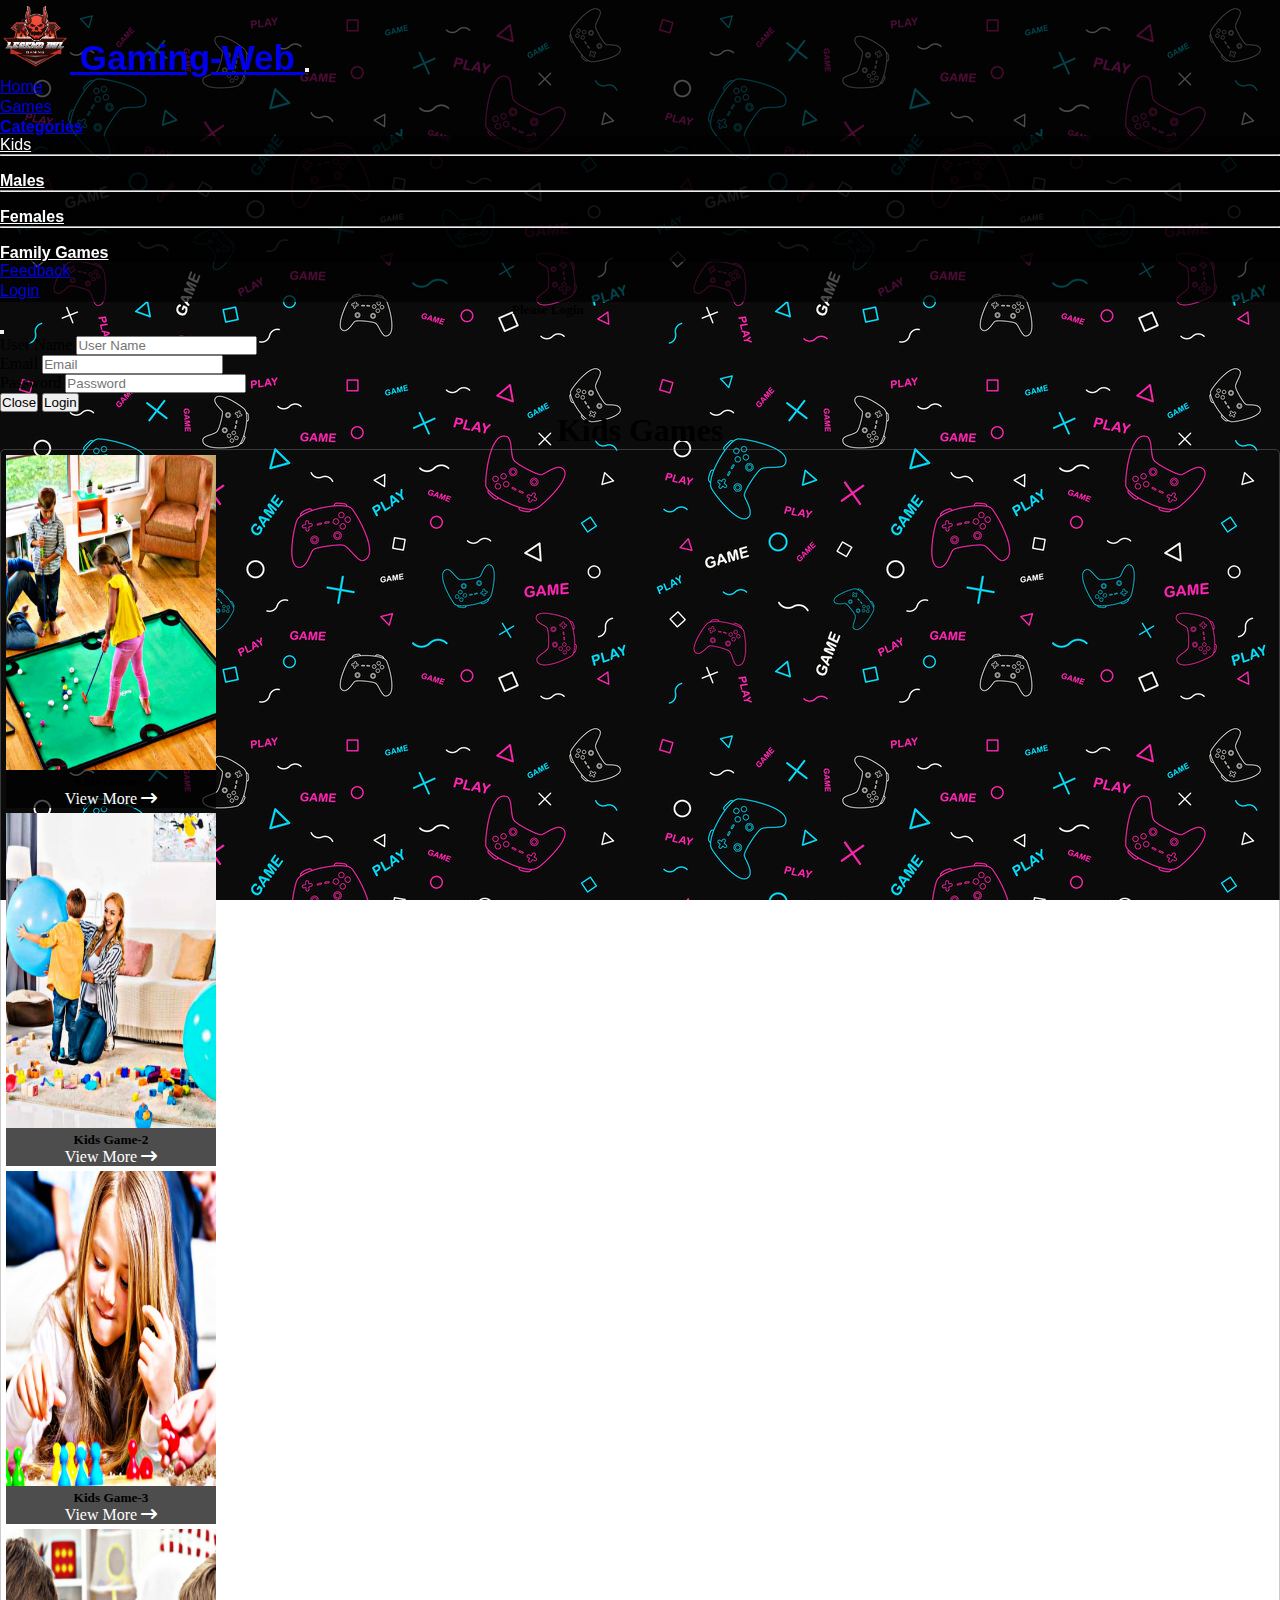
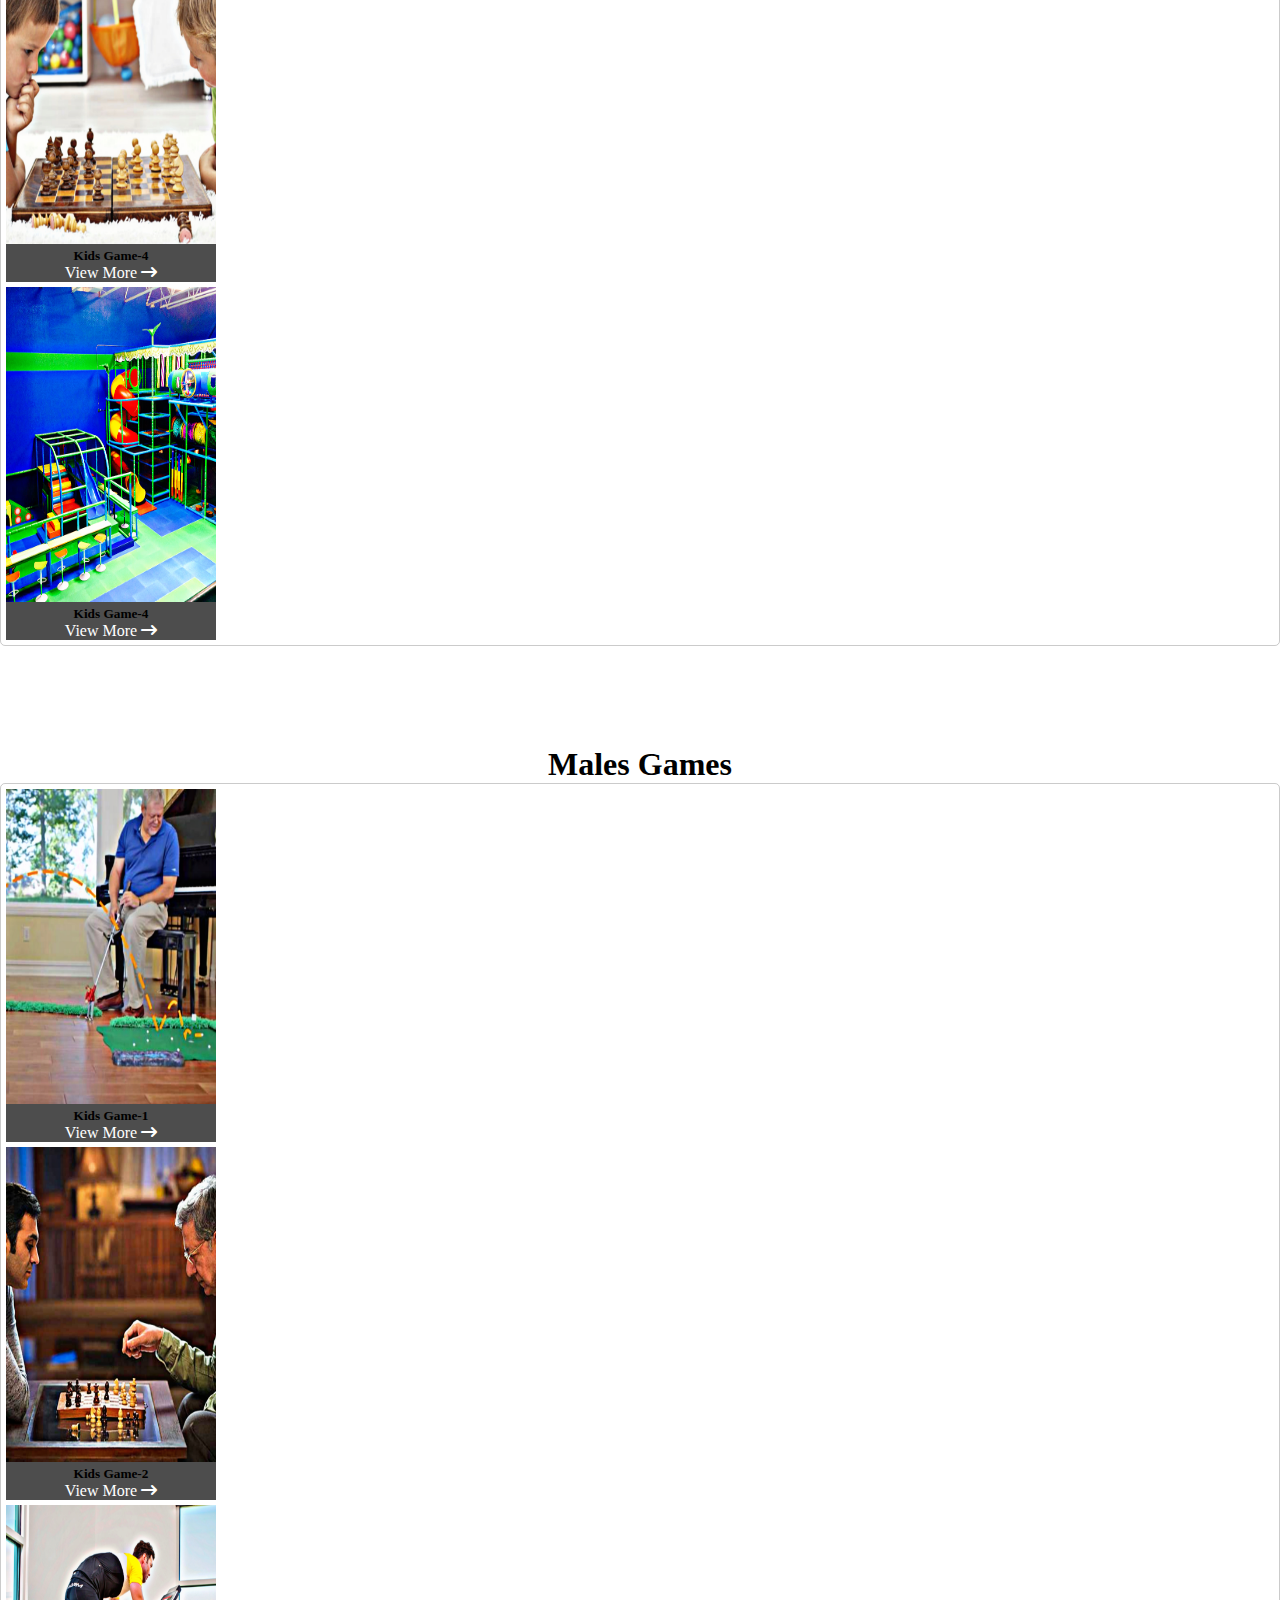
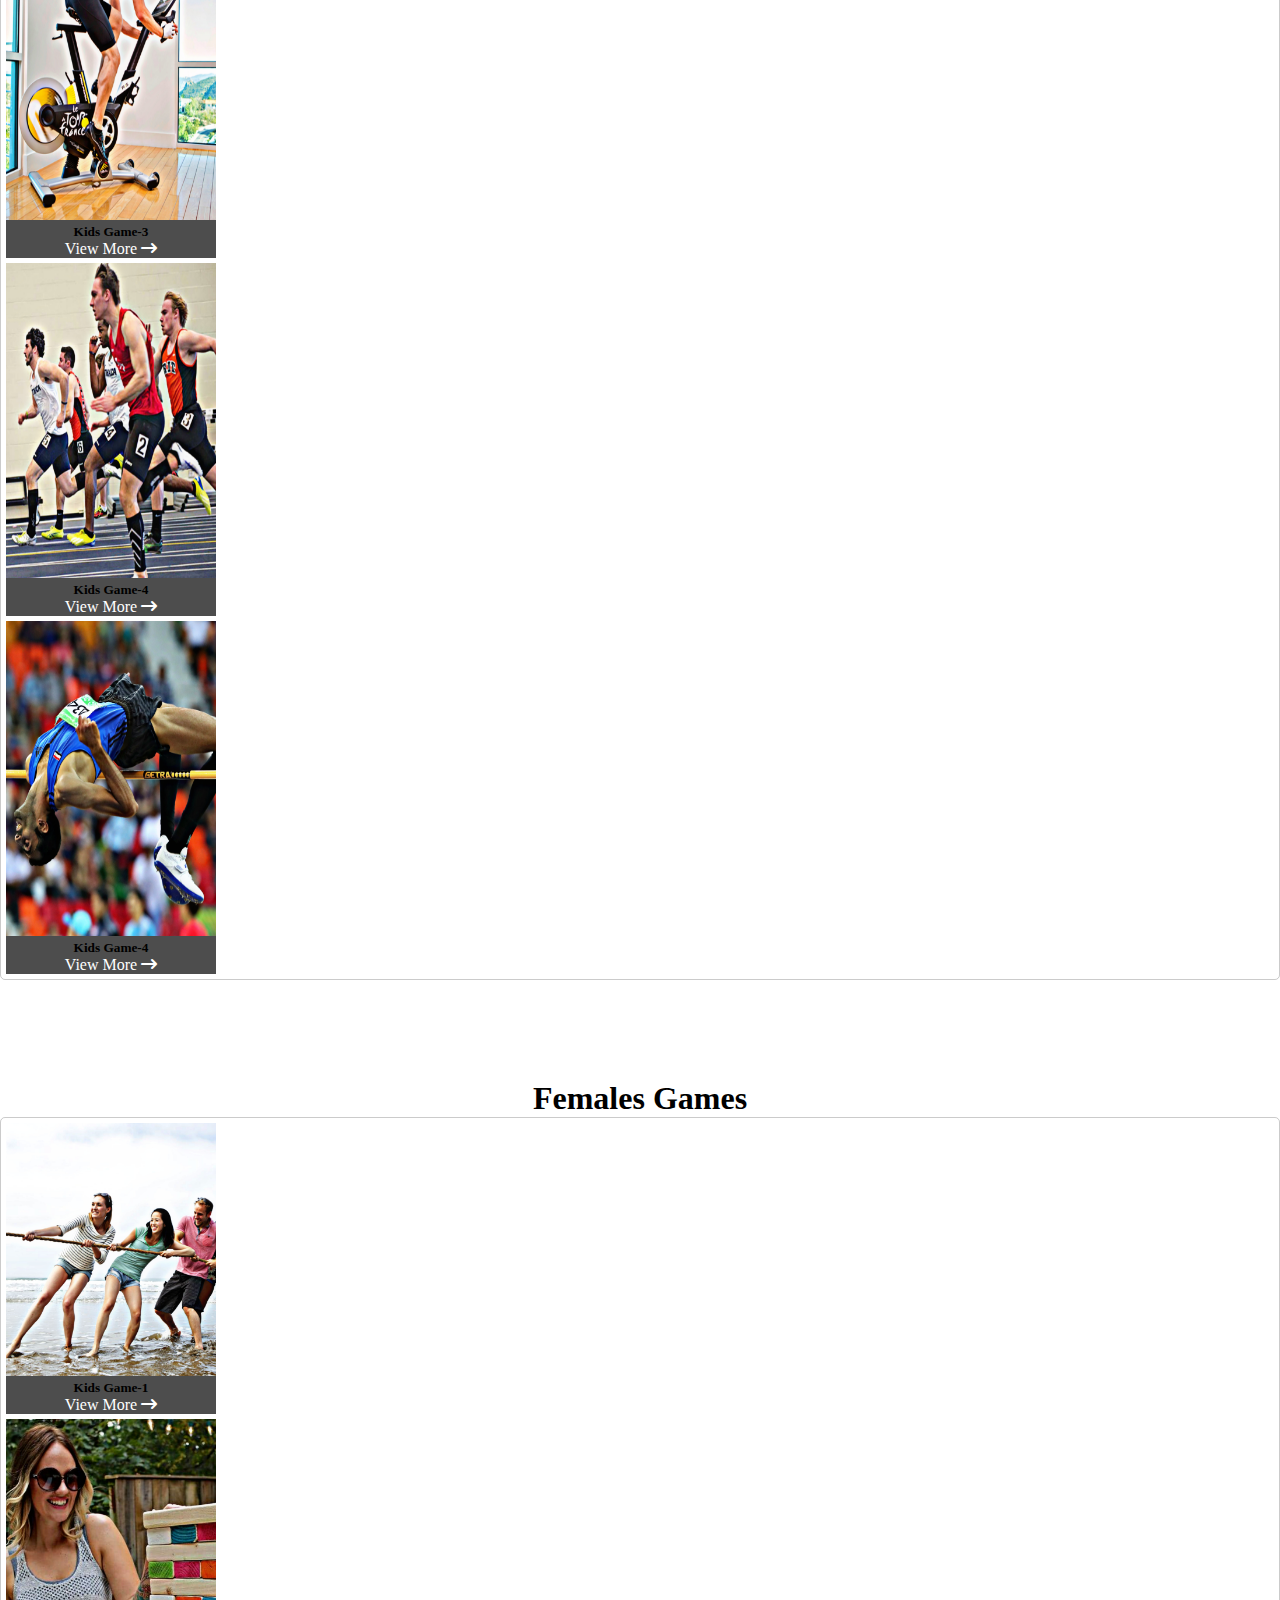
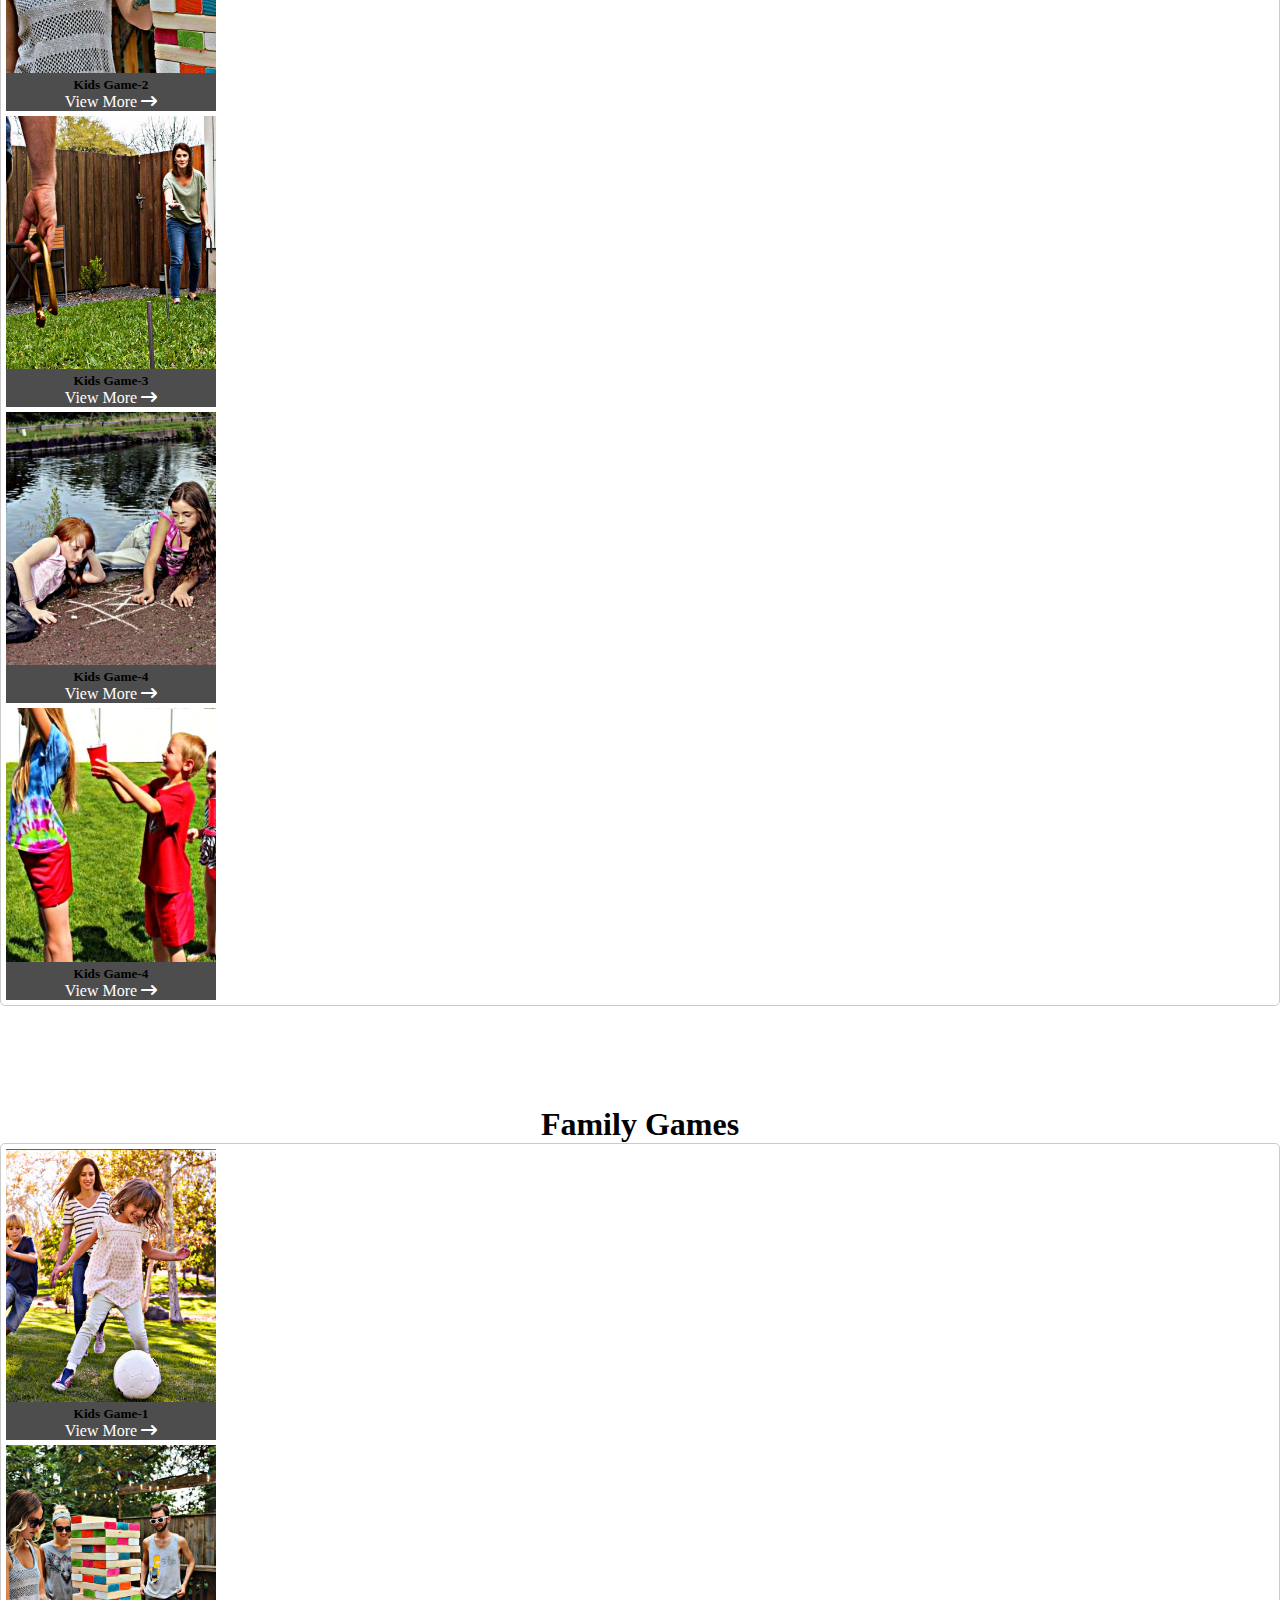
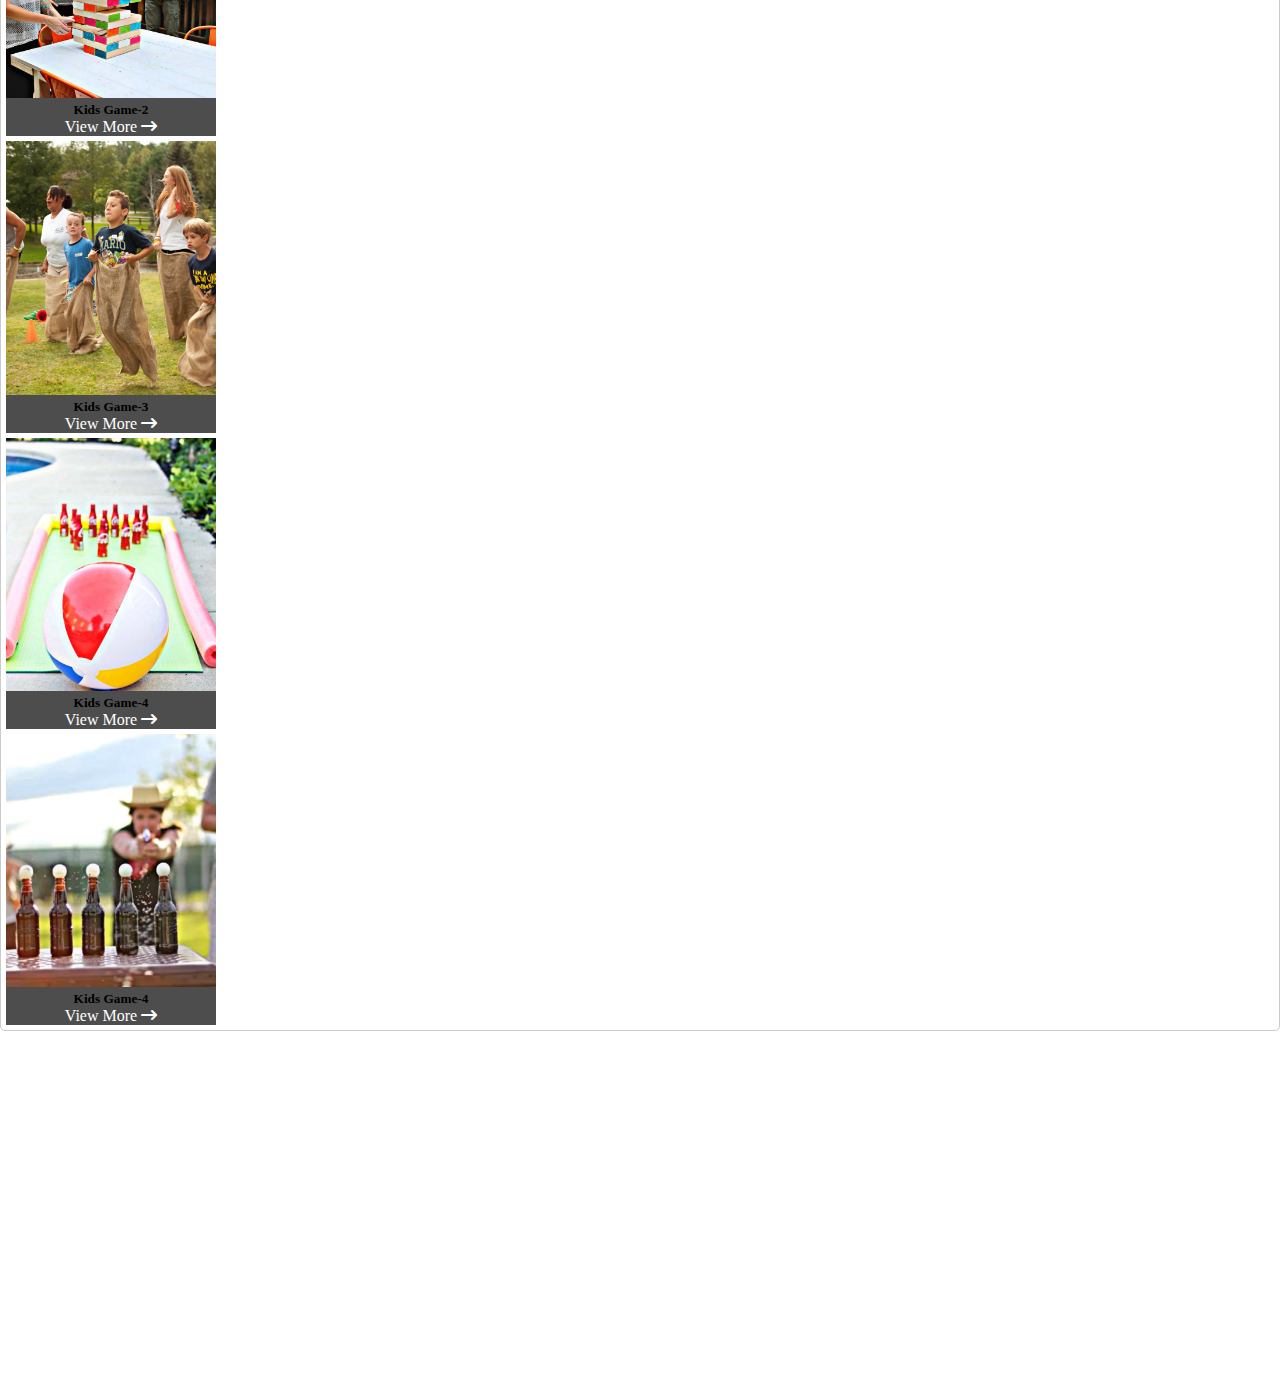
<file: Catergory.html>
<!doctype html>
<html lang="en">

<head>
  <!-- Required meta tags -->
  <link rel="stylesheet" href="https://unpkg.com/aos@next/dist/aos.css" />
  <link rel="icon" type="image/x-icon" href="Images/logo.png ">
  <link href="https://unpkg.com/aos@2.3.1/dist/aos.css" rel="stylesheet">
  <script src="https://unpkg.com/aos@2.3.1/dist/aos.js"></script>
    <!-- ----Slick-Silder-CSS-Link--- -->
  <link rel="stylesheet" href="slick.css">
     <!-- ----SEPERATE CSS FILE------ -->
     <link rel="stylesheet" href="Catergory.css">
  
            
  
  <meta charset="utf-8">
  <link rel="stylesheet" href="https://cdnjs.cloudflare.com/ajax/libs/font-awesome/6.0.0/css/all.min.css">
  <meta name="viewport" content="width=device-width, initial-scale=1">
  

  <!-- Bootstrap CSS -->
  <link href="https://cdn.jsdelivr.net/npm/bootstrap@5.1.3/dist/css/bootstrap.min.css" rel="stylesheet"
    integrity="sha384-1BmE4kWBq78iYhFldvKuhfTAU6auU8tT94WrHftjDbrCEXSU1oBoqyl2QvZ6jIW3" crossorigin="anonymous">

  <title>Gaming-Web/ Categories</title>
</head>
<style>
  *{
    margin: 0;
    padding: 0;
    font-family: sans-serif, inherit;
  }
  .navbar{
    background: rgba(0, 0, 0, 0.698);
  }
  body{
    background: url(Images/bg\ img.jpg);
    background-attachment: fixed;

  }
  footer{
    background: rgba(0, 0, 0, 0.850);
  }
  .container.text-center.text-md-left {
    padding-bottom: 0;
    padding-top: 0;
}
/* --for-dropdown-menu--- */
.dropdown-menu{
  background: rgba(0, 0, 0, 0.698);
}
.dropdown-item{
  color: #fff ;
}
.team{
  margin-top: 100px;
  margin: 5px;
  width: 210px;
  text-align: center;
  background-color: rgba(0, 0, 0, 0.698);
}
.team:hover{
  transform: translateY(-10px);
  transition: 0.3s;
  cursor: pointer;
}


</style>

<body>
  <!-- <------nav-bar----- -->


    
  
  <nav class="navbar  navbar-expand-lg " data-aos="fade-down" >
    <div class="container-fluid">
      
      <a class="navbar-brand p-3 text-danger" style="font-weight: bold; font-size: 35px; font-family: sans-serif;" href="Web-Development.html"><img src="Images/logo.png " style="width: 70px;" alt="image is not ">  Gaming-Web </a>
      <button class="navbar-toggler" type="button" data-bs-toggle="collapse" data-bs-target="#navbarSupportedContent"
        aria-controls="navbarSupportedContent" aria-expanded="false" aria-label="Toggle navigation">
        <span class="navbar-toggler-icon"></span>
      </button>
      <div class="collapse navbar-collapse" id="navbarSupportedContent">
        <ul class="navbar-nav ms-auto mb-2 mb-lg-0 " style="align-items: center; font-family: sans-serif;">
          <li id="desgin" class="nav-item">
            <a class="nav-link text-light "  href="index.html">Home</a>
          </li>
          <li id="desgin" class="nav-item ">
            <a    class="nav-link text-light "  href="Games.html">Games</a>
          </li>
         
          <li class="nav-item dropdown">
            <a class="nav-link active text-light dropdown-toggle " style="font-weight: bold;"  aria-current="page"   href="#" id="navbarDropdown" role="button" data-bs-toggle="dropdown" aria-expanded="false">
              Categories
            </a>
            <ul class="dropdown-menu  " aria-labelledby="navbarDropdown">
              <li><a class="dropdown-item     " href="Catergory.html#container-1">Kids</a></li>
              <li><hr class="dropdown-divider bg-light"></li>
              <li><a style="font-weight: bold;" class="dropdown-item" href="Catergory.html#container-2">Males</a></li>
              <li><hr class="dropdown-divider bg-light"></li>
              <li><a style="font-weight: bold;" class="dropdown-item" href="Catergory.html#container-3">Females</a></li>
              <li><hr class="dropdown-divider bg-light"></li>
              <li><a style="font-weight: bold;" class="dropdown-item" href="Catergory.html#container-4">Family Games</a></li>
            </ul>
          </li>
          <li id="desgin" class="nav-item">
            <a class="nav-link text-light" href="Feedback.html">Feedback</a>
          </li>
          <li id="desgin" class="nav-item ">
            <a class="nav-link mx-4 text-light" href="#" data-bs-toggle="modal" data-bs-target="#staticBackdrop">Login</a>
          </li>
         
        </ul>
       
      </div>
      
    </div>
    
  </nav>
  

  <!-- Modal -->


  <div class="modal fade" id="staticBackdrop" data-bs-backdrop="static" data-bs-keyboard="false" tabindex="-1" aria-labelledby="staticBackdropLabel" aria-hidden="true">
    <div class="modal-dialog">
      <div class="modal-content">
        <div class="modal-header">
          <h5 style="margin-left: 40% ;" class="modal-title" id="staticBackdropLabel">Please Login</h5>
          <button type="button" class="btn-close" data-bs-dismiss="modal" aria-label="Close"></button>
        </div>
        <div class="modal-body">
          <form>
          <div class="input-group mb-3">
            <span class="input-group-text" id="username">User Name</span>
            <input type="text" class="form-control" placeholder="User Name" aria-label="uName" aria-describedby="uName">
          </div>

          <div class="input-group mb-3">
            <span class="input-group-text" id="email">Email</span>
            <input type="text" class="form-control" placeholder="Email" aria-label="email" aria-describedby="email">
          </div>

          <div class="input-group mb-3">
            <span class="input-group-text" id="password">Password</span>
            <input type="password" class="form-control" placeholder="Password" aria-label="password" aria-describedby="password">
          </div>
        </form>
        </div>
        <div class="modal-footer">
          <button type="button" class="btn btn-secondary" data-bs-dismiss="modal">Close</button>
          <button type="button" class="btn btn-primary" onclick="setData()">Login</button>
        </div>
      </div>
    </div>
  </div>


<!-- ------body---- -->

<div id="container-1" class="container" >
    <h1 style="font-weight: bold; ; text-align: center;  " class="text-light">Kids Games</h1>
    <div class="row" style="border: 1px solid rgba(128, 128, 128, 0.411); border-radius: 5px; margin: 0; "   >
      <div class="team col-lg-4 mt-3 col-md-4 col-sm-12"  >
        <img id="image-responsive" src="Images/kids indoor/kid-1 edit.jpg" style="width: 210px;  height: 35vh;" alt="Image is Not Found" class="img-fluid">
        <h5 id="kid-head" class="text-light">Kids Game-1</h5>
        <a id="kids" href="singleProduct-Game.html">View More <i class="fa-solid fa-arrow-right-long"></i></a>
    </div>
      <div   class="team col-lg-4 mt-3 col-md-4 col-sm-12">
        <img src="Images/kids indoor/kid-2 edit.jpg" style="width: 210px;  height: 35vh;" alt="Image is Not Found" class="img-fluid">
        <h5 style="font-weight: bold;" class="text-light">Kids Game-2</h5>
        <a  id="kids" href="singleProduct-Game.html">View More <i  class="fa-solid fa-arrow-right-long"></i></a>
    </div>
      <div class="team col-lg-4 mt-3 col-md-4 col-sm-12">
        <img src="Images/kids indoor/kids-3 edit.jpg" style="width: 210px;  height: 35vh;" alt="Image is Not Found" class="img-fluid">
        <h5 style="font-weight: bold;" class="text-light">Kids Game-3</h5>
        <a id="kids" href="singleProduct-Game.html">View More <i class="fa-solid fa-arrow-right-long"></i></a>
    </div>
      <div class="team col-lg-4 mt-3 col-md-4 col-sm-12">
        <img src="Images/kids indoor/kids -4 edit.jpg" style="width: 210px;  height: 35vh;" alt="Image is Not Found" class="img-fluid">
        <h5 style="font-weight: bold;" class="text-light">Kids Game-4</h5>
        <a id="kids" href="singleProduct-Game.html">View More <i class="fa-solid fa-arrow-right-long"></i></a>
    </div>
      <div class="team col-lg-4 mt-3 col-md-4 col-sm-12">
        <img src="Images/kids indoor/kid-5 edit.jpg" style="width: 210px; height: 35vh;" alt="Image is Not Found" class="img-fluid">
        <h5 style="font-weight: bold;" class="text-light">Kids Game-4</h5>
        <a id="kids" href="singleProduct-Game.html">View More <i class="fa-solid fa-arrow-right-long"></i></a>
    </div>
    </div>
  </div>
<div id="container-2" class="container" >
    <h1 style="font-weight: bold; margin-top: 100px; text-align: center;  " class="text-light">Males Games</h1>
    <div class="row" style="border: 1px solid rgba(128, 128, 128, 0.411); border-radius: 5px;"  >
      <div class="team col-lg-4 mt-3 col-md-4 col-sm-12"  >
        <img src="Images/male indoor/male 1 edit.jpg" style="width: 210px; height: 35vh;"  alt="Image is Not Found" class="img-fluid">
        <h5 style="font-weight: bold;" class="text-light">Kids Game-1</h5>
        <a id="kids" href="singleProduct-Game.html">View More <i class="fa-solid fa-arrow-right-long"></i></a>
    </div>
      <div   class="team col-lg-4 mt-3 col-md-4 col-sm-12">
        <img src="Images/male indoor/male 2 edit.jpg" style="width: 210px; height: 35vh;" alt="Image is Not Found" class="img-fluid">
        <h5 style="font-weight: bold;" class="text-light">Kids Game-2</h5>
        <a id="kids" href="singleProduct-Game.html">View More <i class="fa-solid fa-arrow-right-long"></i></a>
    </div>
      <div class="team col-lg-4 mt-3 col-md-4 col-sm-12">
        <img src="Images/male indoor/male 3 edit.jpg" style="width: 210px; height: 35vh;" alt="Image is Not Found" class="img-fluid">
        <h5 style="font-weight: bold;" class="text-light">Kids Game-3</h5>
        <a id="kids" href="singleProduct-Game.html">View More <i class="fa-solid fa-arrow-right-long"></i></a>
    </div>
      <div class="team col-lg-4 mt-3 col-md-4 col-sm-12">
        <img src="Images/male indoor/male 4 edit .jpg" style="width: 210px;height: 35vh;" alt="Image is Not Found" class="img-fluid">
        <h5 style="font-weight: bold;" class="text-light">Kids Game-4</h5>
        <a id="kids" href="singleProduct-Game.html">View More <i  class="fa-solid fa-arrow-right-long"></i></a>
    </div>
      <div class="team col-lg-4 mt-3 col-md-4 col-sm-12">
        <img src="Images/male indoor/male 5 edit.jpg" style="width: 210px; height: 35vh;" alt="Image is Not Found" class="img-fluid">
        <h5 style="font-weight: bold;" class="text-light">Kids Game-4</h5>
        <a id="kids" href="singleProduct-Game.html">View More <i class="fa-solid fa-arrow-right-long"></i></a>  
    </div>
    </div>
  </div>
<div id="container-3" class="container" >
    <h1 style="font-weight: bold; margin-top: 100px; text-align: center;  " class="text-light">Females Games</h1>
    <div class="row" style="border: 1px solid rgba(128, 128, 128, 0.411); border-radius: 5px;"  >
      <div class="team col-lg-4 mt-3 col-md-4 col-sm-12"  >
        <img src="Images/female outdoor/femlae 1 edit.jpg" style="width: 210px;" alt="Image is Not Found" class="img-fluid">
        <h5 style="font-weight: bold;" class="text-light">Kids Game-1</h5>
        <a id="kids" href="singleProduct-Game.html">View More <i  class="fa-solid fa-arrow-right-long"></i></a>

    </div>
      <div   class="team col-lg-4 mt-3 col-md-4 col-sm-12">
        <img src="Images/female outdoor/female 2 edit.jpg" style="width: 210px;" alt="Image is Not Found" class="img-fluid">
        <h5 style="font-weight: bold;" class="text-light">Kids Game-2</h5>
        <a id="kids" href="singleProduct-Game.html">View More <i  class="fa-solid fa-arrow-right-long"></i></a>

    </div>
      <div class="team col-lg-4 mt-3 col-md-4 col-sm-12">
        <img src="Images/female outdoor/female 3 edit.jpg" style="width: 210px;" alt="Image is Not Found" class="img-fluid">
        <h5 style="font-weight: bold;" class="text-light">Kids Game-3</h5>
        <a id="kids" href="singleProduct-Game.html">View More <i  class="fa-solid fa-arrow-right-long"></i></a>

    </div>
      <div class="team col-lg-4 mt-3 col-md-4 col-sm-12">
        <img src="Images/female outdoor/female 4 edit.jpg" style="width: 210px;" alt="Image is Not Found" class="img-fluid">
        <h5 style="font-weight: bold;" class="text-light">Kids Game-4</h5>
        <a id="kids" href="singleProduct-Game.html">View More <i  class="fa-solid fa-arrow-right-long"></i></a>

    </div>
      <div class="team col-lg-4 mt-3 col-md-4 col-sm-12">
        <img src="Images/female outdoor/female 5 edit.jpg" style="width: 210px;" alt="Image is Not Found" class="img-fluid">
        <h5 style="font-weight: bold;" class="text-light">Kids Game-4</h5>
        <a id="kids" href="singleProduct-Game.html">View More <i  class="fa-solid fa-arrow-right-long"></i></a>

    </div>
    </div>
  </div>
<div id="container-4" class="container" >
    <h1 style="font-weight: bold; margin-top: 100px; text-align: center;  " class="text-light">Family Games</h1>
    <div class="row" style="border: 1px solid rgba(128, 128, 128, 0.411); border-radius: 5px;"  >
      <div class="team col-lg-4 mt-3 col-md-4 col-sm-12"  >
        <img src="Images/family Outdoor/family 1 edit.jpg" style="width: 210px;" alt="Image is Not Found" class="img-fluid">
        <h5 style="font-weight: bold;" class="text-light">Kids Game-1</h5>
        <a id="kids" href="singleProduct-Game.html">View More <i  class="fa-solid fa-arrow-right-long"></i></a>

    </div>
      <div   class="team col-lg-4 mt-3 col-md-4 col-sm-12">
        <img src="Images/family Outdoor/family 2 edit.jpg " style="width: 210px;" alt="Image is Not Found" class="img-fluid">
        <h5 style="font-weight: bold;" class="text-light">Kids Game-2</h5>
        <a id="kids" href="singleProduct-Game.html">View More <i  class="fa-solid fa-arrow-right-long"></i></a>

    </div>
      <div class="team col-lg-4 mt-3 col-md-4 col-sm-12">
        <img src="Images/family Outdoor/family 3 edit .jpg " style="width: 210px;" alt="Image is Not Found" class="img-fluid">
        <h5 style="font-weight: bold;" class="text-light">Kids Game-3</h5>
        <a id="kids" href="singleProduct-Game.html">View More <i  class="fa-solid fa-arrow-right-long"></i></a>

    </div>
      <div class="team col-lg-4 mt-3 col-md-4 col-sm-12">
        <img src="Images/family Outdoor/family 4 edit.jpg" style="width: 210px;" alt="Image is Not Found" class="img-fluid">
        <h5 style="font-weight: bold;" class="text-light">Kids Game-4</h5>
        <a id="kids" href="singleProduct-Game.html">View More <i  class="fa-solid fa-arrow-right-long"></i></a>

    </div>
      <div class="team col-lg-4 mt-3 col-md-4 col-sm-12">
        <img src="Images/family Outdoor/family 5 edit.jpg" style="width: 210px;" alt="Image is Not Found" class="img-fluid">
        <h5 style="font-weight: bold;" class="text-light">Kids Game-4</h5>
        <a id="kids" href="singleProduct-Game.html">View More <i  class="fa-solid fa-arrow-right-long"></i></a>

    </div>
    </div>
  </div>

  
  
  

  <!-- <-----footer------ -->

  
  <footer  class="text-white pt-5 pb-2 mt-3"data-aos="fade-up">
    <div class="container text-center text-md-left">
      <div class="row text-center text-md-left">
        <div class="col-md-3 col-lg-3 col-xl-3 mx-auto mt-3">
        
          <h2 class="text-uppercase mb-4 font-weight-bold text-danger" ><b>Gaming-Web</b></h2>
          <p>If You Want to Buy the Online Things, so Please Contact me Ecomerce-Web is Best Web of Online Selling Website <br><b class="text-danger">Made By Anees Raza</b> </p>
        </div>

        <div style="text-align: left ;" class="col-md-3 col-lg-3 col-xl-3 mx-auto mt-3">
          <h4 style="font-weight: bold;" class="text-uppercase mb-4  text-danger ">Main-Menu</h4>
          <div   id="underline">
          <p >
            <a href="index.html" class="text-white"  style="text-decoration: none; "> Home</a>
          </p>
          <p>
            <a href="Games.html"
            class="text-white" style="text-decoration: none;" > Games</a>
          </p>
          <p>
            <a href="Catergory.html"
            class="text-danger active" aria-current="page" style="font-weight: bold; text-decoration: none;"> Categories</a>
          </p>
          <p>
            <a href="Feedback.html"
              class="text-white" style="text-decoration: none;">  Feedback</a>
          </p>
        </div>
        </div>
        <div style="text-align: left;" class="col-md-3 col-lg-3 col-xl-2 mx-auto mt-3">
          <h4 style="font-weight: bold;" class="text-uppercase mb-4  text-danger">Address </h4>
          <p style="cursor: pointer;">
            <i  class="text-danger fas fa-home p-1"></i> Karachi,Pakistan
          </p>
          <p style="cursor: pointer;">
            <i  class="text-danger fas fa-envelope  p-1"></i>  E-web@gmail.com
          </p>
          <p style="cursor: pointer;">
            <i  class="text-danger fas fa-phone p-1">  </i>+92-3004627851
          </p>
          <p style="cursor: pointer;">
            <i  class="text-danger fas fa-phone p-1"></i>+021-111-222-88
          </p>
        </div>
       
        <hr class="mb-4">
        <p class="text-light text-center p-2" style="font-family: sans-serif; ">&copy; Copyright 2022 All rights reserved by:<strong> <a style="text-decoration: none; " class="text-danger" href="Web-Development.html">Anees-Raza</a> </strong>
        
        
      </div>
    </div>
  </footer>
  
  <!-- Optional JavaScript; choose one of the two! -->

  <!-- Option 1: Bootstrap Bundle with Popper -->
  <script src="https://cdn.jsdelivr.net/npm/bootstrap@5.1.3/dist/js/bootstrap.bundle.min.js"
    integrity="sha384-ka7Sk0Gln4gmtz2MlQnikT1wXgYsOg+OMhuP+IlRH9sENBO0LRn5q+8nbTov4+1p"
    crossorigin="anonymous"></script>
    <script src="https://unpkg.com/aos@next/dist/aos.js"></script>
    <script>
      AOS.init();
    </script>
    

  <!-- Option 2: Separate Popper and Bootstrap JS -->
  <!--
    <script src="https://cdn.jsdelivr.net/npm/@popperjs/core@2.10.2/dist/umd/popper.min.js" integrity="sha384-7+zCNj/IqJ95wo16oMtfsKbZ9ccEh31eOz1HGyDuCQ6wgnyJNSYdrPa03rtR1zdB" crossorigin="anonymous"></script>
    <script src="https://cdn.jsdelivr.net/npm/bootstrap@5.1.3/dist/js/bootstrap.min.js" integrity="sha384-QJHtvGhmr9XOIpI6YVutG+2QOK9T+ZnN4kzFN1RtK3zEFEIsxhlmWl5/YESvpZ13" crossorigin="anonymous"></script>
    -->
    <script>
      const setData = () => {
        var uName = document.getElementById('username').value
        alert(uName)
        var data = localStorage.setItem('UserName', uName)
        console.log(uName)
      }
    </script>
<!-- ----Add To Card--- -->

</body>

</html>
</file>
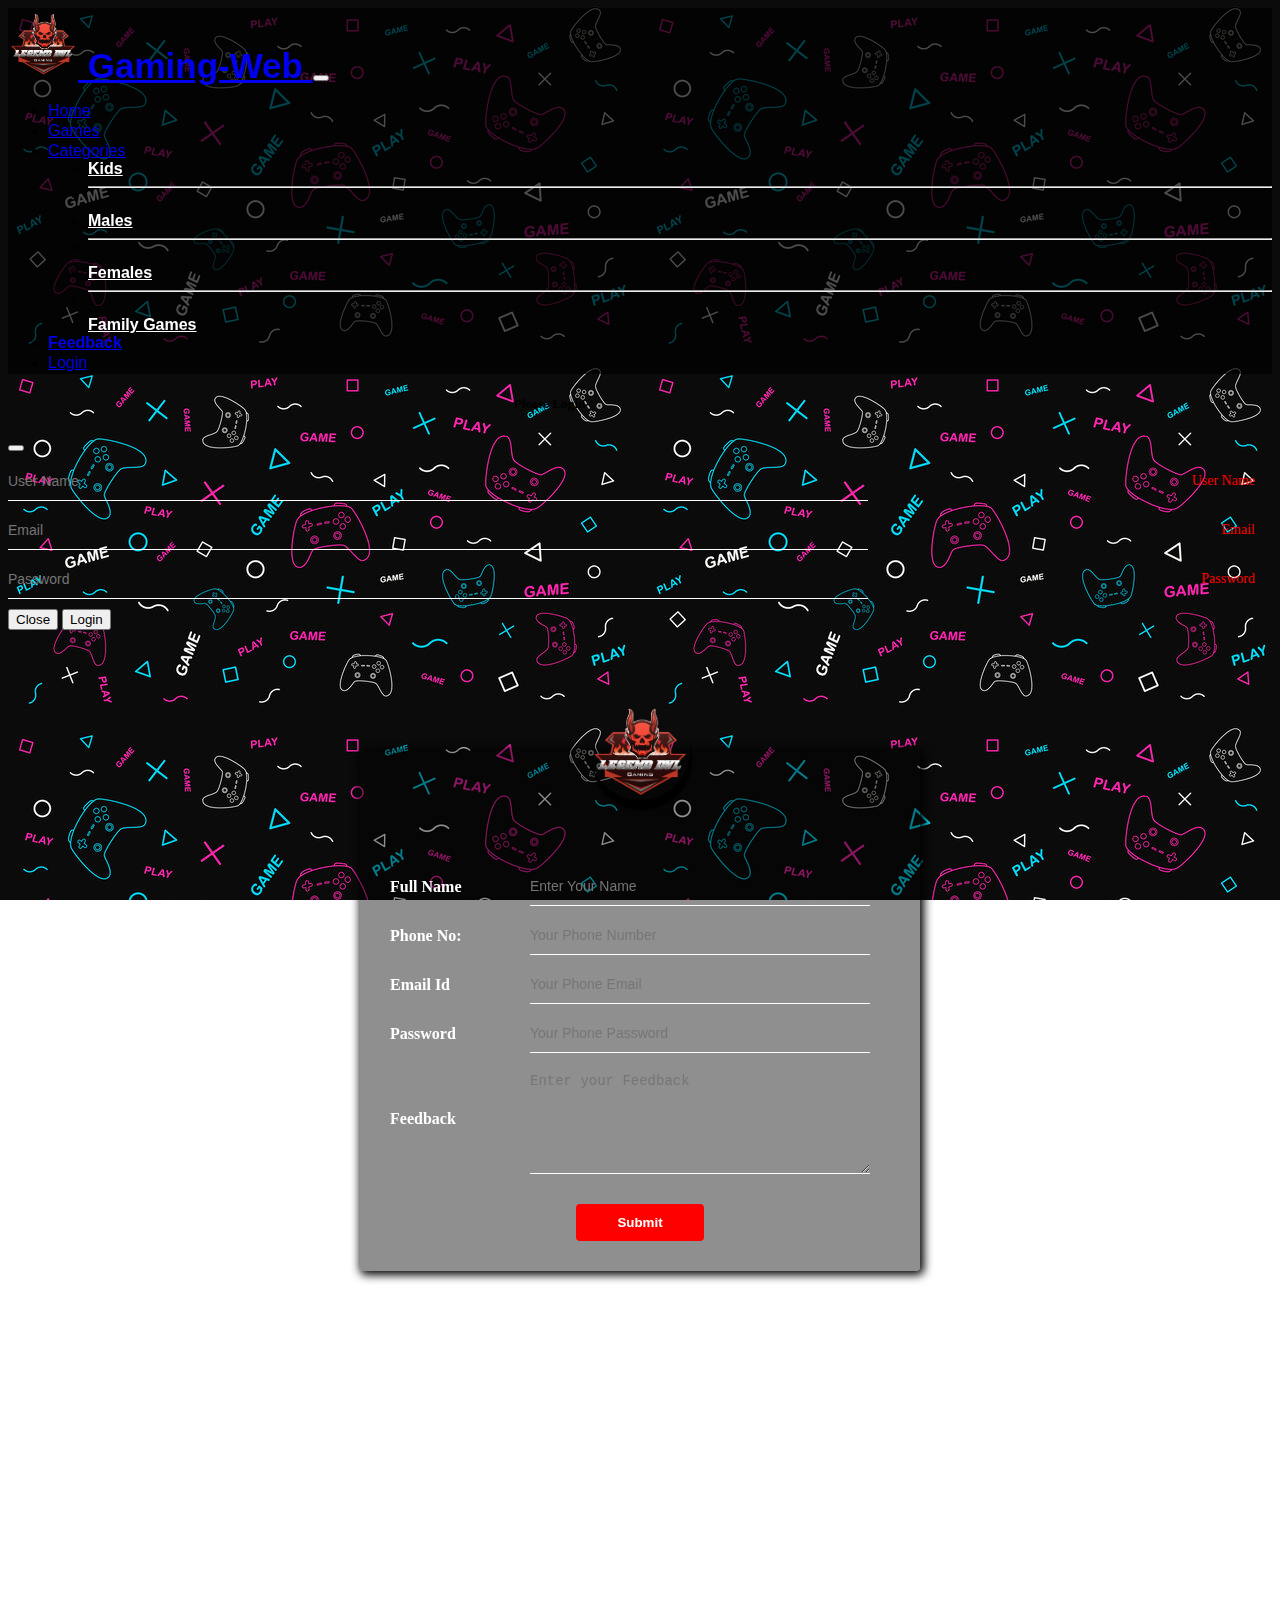
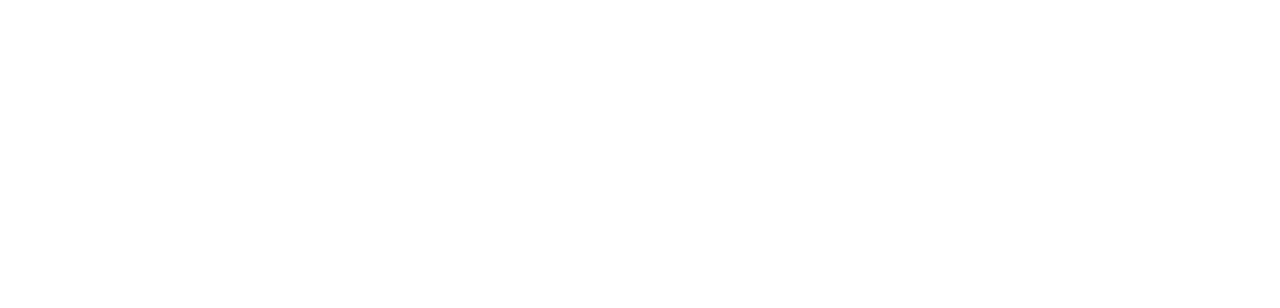
<file: Feedback.html>
<!doctype html>
<html lang="en">

<head>
  <!-- Required meta tags -->
  <link rel="stylesheet" href="https://unpkg.com/aos@next/dist/aos.css" />
  <link rel="icon" type="image/x-icon" href="Images/logo.png">
  <link rel="stylesheet" href="https://cdnjs.cloudflare.com/ajax/libs/font-awesome/6.0.0/css/all.min.css">
  <link href="https://unpkg.com/aos@2.3.1/dist/aos.css" rel="stylesheet">
  <script src="https://unpkg.com/aos@2.3.1/dist/aos.js"></script>
    
   <!-- ----SEPERATE CSS FILE------ -->
   <link rel="stylesheet" href="Feedback.css">
          
  
  <meta charset="utf-8">
  <link rel="stylesheet" href="https://cdnjs.cloudflare.com/ajax/libs/font-awesome/6.0.0/css/all.min.css">
  <meta name="viewport" content="width=device-width, initial-scale=1">
  

  <!-- Bootstrap CSS -->
  <link href="https://cdn.jsdelivr.net/npm/bootstrap@5.1.3/dist/css/bootstrap.min.css" rel="stylesheet"
    integrity="sha384-1BmE4kWBq78iYhFldvKuhfTAU6auU8tT94WrHftjDbrCEXSU1oBoqyl2QvZ6jIW3" crossorigin="anonymous">
    <style>
      
      
      .container{
        width: 100%;
               
        
        display: flex;
        align-items: center;
        justify-content: center;

      }
      .container form{
        width: 90%;
        max-width: 500px;
        padding: 50px 30px 20px;
        background: transparent black;
        border-radius: 4px;
        box-shadow: 2px 2px 10px 2px black;
        position: relative;
        margin-top: 120px;
        background: rgba(0, 0, 0, 0.438);
      }
      .feedback-icon{
         position: absolute;
        top: 0%;
        left: 50%;
        transform: translate(-50%,-50%);
        
        font-size: 26px;
        
        border-radius:50% ;
        box-shadow:  2px 10px 2px black;
        width: 100px;
    
      }
      .input-group{
        width: 100%;
        display: flex;
        align-items: center;
        margin: 10px 0;
        position: relative;
      }
      .input-group label{
        flex-basis: 28%;
      }
      .input-group input, .input-group textarea{
        flex-basis: 68%;
        background: transparent;
        border: 0;
        outline: 0;
        padding: 10px 0;
          border-bottom: 1px solid #fff;
          color: #333;
          font-size: 16px;
      }
      ::placeholder{
        font-size: 14px;
      }
      form button{
        background: red;
        color: #fff;
        border-radius: 4px;
        border: 1px solid transparent;
        padding: 10px 40px;
        outline: 0;
        cursor: pointer;
        display: block;
        margin: 30px auto 10px;
        font-weight: bold;
      }
      .input-group span{
        position: absolute;
        bottom: 12px;
        right: 17px;
        font-size: 14px;
        color: red;

      }
      #submit-error{
        color: red;
      }
      button:hover{
        transition: 0.4s;
        box-shadow: 2px 1px 10px 2px rgb(179, 104, 104);

      }
      .popup{
    width: 500px;

    background-color: antiquewhite;
    border-radius: 8px;
    position: absolute;
    top: 0;
    left: 50%;
    transform: translate(-50%,-50% ) scale(0.1);
    text-align: center;
    padding: 0 30px 30px ;
    color: #333;
    visibility: hidden;
    transition: transform 0.4s, top 0.4s;

}
.open-popup{
    visibility: visible;
    top: 50%;
    transform: translate(-50%,-50% ) scale(1);
}
.popup img{
    width: 100px;
    margin-top: -50px;
    border-radius: 50% ;
    box-shadow: 0 2px 5px rgba(0,0, 0, 0.2);
}
.popup h2{
    font-size: 38px;
    font-weight: 500;
    margin: 30px 0 10px;

}
.popup p{
    font-weight: bold;
    font-family: sans-serif;
}
.popup button{
    width: 100%;
    margin-top: 50px ;
    padding: 10px 0;
    background-color: green;
    color: white;
    font-weight: bold;
    border: 0;
    border-radius: 4px;
    cursor: pointer;
  
}
.popup button:hover{
    transition: 0.4s;
    box-shadow: 5px 2px 10px 2px black;
}
      
      
     
    </style>
  <title>Gaming-Web/ Feedback</title>
</head>


<body>
  <!-- <------nav-bar----- -->


    
  
  <nav class="navbar navbar-expand-lg  fixed-top" data-aos="fade-down" >
    <div class="container-fluid">
      
      <a class="navbar-brand p-3 text-danger" style="font-weight: bold; font-size: 35px; font-family: sans-serif;" href="Web-Development.html"><img src="Images/logo.png " style="width: 70px;" alt="Image is not found">  Gaming-Web </a>
      <button class="navbar-toggler" type="button" data-bs-toggle="collapse" data-bs-target="#navbarSupportedContent"
        aria-controls="navbarSupportedContent" aria-expanded="false" aria-label="Toggle navigation">
        <span class="navbar-toggler-icon"></span>
      </button>
      <div class="collapse navbar-collapse" id="navbarSupportedContent">
        <ul class="navbar-nav ms-auto mb-2 mb-lg-0 " style="align-items: center; font-family: sans-serif;">
          <li id="desgin" class="nav-item">
            <a   class="nav-link text-light" href="index.html">Home</a>
          </li>
          <li id="desgin" class="nav-item ">
            <a  class="nav-link text-light" href="Games.html">Games</a>
          </li>
          <li  class="nav-item dropdown">
            <a class="nav-link dropdown-toggle text-light" href="#" id="navbarDropdown" role="button" data-bs-toggle="dropdown" aria-expanded="false">
              Categories
            </a>
            <ul class="dropdown-menu  " aria-labelledby="navbarDropdown">
              <li><a class="dropdown-item " href="Catergory.html">Kids</a></li>
              <li><hr class="dropdown-divider bg-light"></li>
              <li><a style="font-weight: bold;" class="dropdown-item" href="Catergory.html">Males</a></li>
              <li><hr class="dropdown-divider bg-light"></li>
              <li><a style="font-weight: bold;" class="dropdown-item" href="Catergory.html">Females</a></li>
              <li><hr class="dropdown-divider bg-light"></li>
              <li><a style="font-weight: bold;" class="dropdown-item" href="Catergory.html">Family Games</a></li>
            </ul>
          </li>
          <li id="desgin" class="nav-item">
            <a style="font-weight: bold;" class="nav-link active text-danger" aria-current="page" href="Feedback.html">Feedback</a>
          </li>
          <li id="desgin" class="nav-item ">
            <a class="nav-link mx-4 text-light" href="#" data-bs-toggle="modal" data-bs-target="#staticBackdrop">Login</a>
          </li>
         
        </ul>
       
      </div>
      
    </div>
    
  </nav>
  

  <!-- Modal -->


  <div class="modal fade" id="staticBackdrop" data-bs-backdrop="static" data-bs-keyboard="false" tabindex="-1" aria-labelledby="staticBackdropLabel" aria-hidden="true">
    <div class="modal-dialog">
      <div class="modal-content">
        <div class="modal-header">
          <h5 style="margin-left: 40% ;" class="modal-title" id="staticBackdropLabel">Please Login</h5>
          <button type="button" class="btn-close" data-bs-dismiss="modal" aria-label="Close"></button>
        </div>
        <div class="modal-body">
          <form>
          <div class="input-group mb-3">
            <span class="input-group-text" id="username">User Name</span>
            <input type="text" class="form-control" placeholder="User Name" aria-label="uName" aria-describedby="uName">
          </div>

          <div class="input-group mb-3">
            <span class="input-group-text" id="email">Email</span>
            <input type="text" class="form-control" placeholder="Email" aria-label="email" aria-describedby="email">
          </div>

          <div class="input-group mb-3">
            <span class="input-group-text" id="password">Password</span>
            <input type="password" class="form-control" placeholder="Password" aria-label="password" aria-describedby="password">
          </div>
        </form>
        </div>
        <div class="modal-footer">
          <button type="button" class="btn btn-secondary" data-bs-dismiss="modal">Close</button>
          <button type="button" class="btn btn-primary" onclick="setData()">Login</button>
        </div>
      </div>
    </div>
  </div>

  

<!-- ---body--- -->

  <div class="container mb-5 mt-5" data-aos="fade-down-left" >
    <form >
      <h2 class="text-center mt-3 text-danger" style="font-weight: bolder;"data-aos="fade-up">Submit Feedback</h2>
      <img class="feedback-icon" src="Images/logo.png" alt="Image Not Found">
      <div class="input-group">
        <label style="font-weight: bold; color:#fff ;">Full Name</label>
        <input style="color:white ; " type="text" placeholder="Enter Your Name" id="contact-name" onkeyup="validateName()">
        
      </div>
      <div class="input-group">
        <label style="font-weight: bold ; color:#fff ">Phone No:</label>
        <input style="color:white ; " type="tel"  placeholder="Your Phone Number">
        
      </div>
      <div class="input-group">
        <label style="font-weight: bold; color:#fff ">Email Id</label>
        <input style="color:white ; " type="email"  placeholder="Your Phone Email">
        
      </div>
      <div class="input-group">
        <label style="font-weight: bold; color:#fff ">Password</label>
        <input style="color:white ;  " type="password"  placeholder="Your Phone Password">
        
      </div>
      <div class="input-group">
        <label style="font-weight: bold; color:#fff ">Feedback</label>
        <textarea rows="5" style="color:white ;  " placeholder="Enter your Feedback"></textarea>
        
      </div>
      <button type="button" onclick="openpopup()">Submit</button>
      <div class="popup" id="popup">
        <img src="Images/tick logo.png" alt="iamge not found it's error">
        <h2>Thanks For Submit Feedback!</h2>
        <p>Your Detail Has Been Successfully Submited. Thanks!</p>
        <button type="button" onclick="closepopup()">OK</button>

    </div>
   
    </form>
  </div>
  
  
  
  

  <!-- <-----footer------ -->

  
  <footer  class="text-white pt-5 pb-2 mt-3"data-aos="fade-up">
    <div class="container text-center text-md-left">
      <div class="row text-center text-md-left">
        <div class="col-md-3 col-lg-3 col-xl-3 mx-auto mt-3">
        
          <h2 class="text-uppercase mb-4 font-weight-bold text-danger" ><b>Gaming-Web</b></h2>
          <p>If You Want to Buy the Online Things, so Please Contact me Ecomerce-Web is Best Web of Online Selling Website <br><b class="text-danger">Made By Anees Raza</b> </p>
        </div>

        <div style="text-align: left ;" class="col-md-3 col-lg-3 col-xl-3 mx-auto mt-3">
          <h4 style="font-weight: bold;" class="text-uppercase mb-4  text-danger ">Main-Menu</h4>
          <div   id="underline">
          <p >
            <a href="index.html"    style="text-decoration: none; color: #fff; "> Home</a>
          </p>
          <p>
            <a href="Games.html"
               class="text-white" style="text-decoration: none;"> Games</a>
          </p>
          <p>
            <a href="Catergory.html"
              class="text-white" style="text-decoration: none;"> Categories</a>
          </p>
          <p>
            <a href="Feedback.html"class="text-danger active" aria-current="page"  style="text-decoration: none; font-weight: bold;">  Feedback</a>
          </p>
        </div>
        </div>
        <div style="text-align: left;" class="col-md-3 col-lg-3 col-xl-2 mx-auto mt-3">
          <h4 style="font-weight: bold;" class="text-uppercase mb-4  text-danger">Address </h4>
          <p style="cursor: pointer;">
            <i  class="text-danger fas fa-home p-1"></i> Karachi,Pakistan
          </p>
          <p style="cursor: pointer;">
            <i  class="text-danger fas fa-envelope  p-1"></i>  E-web@gmail.com
          </p>
          <p style="cursor: pointer;">
            <i  class="text-danger fas fa-phone p-1">  </i>+92-3004627851
          </p>
          <p style="cursor: pointer;">
            <i  class="text-danger fas fa-phone p-1"></i>+021-111-222-88
          </p>
        </div>
       
        <hr class="mb-4">
        <p class="text-light text-center p-2" style="font-family: sans-serif; ">&copy; Copyright 2022 All rights reserved by:<strong> <a style="text-decoration: none; " class="text-danger" href="Web-Development.html">Anees-Raza</a> </strong>
        
        
      </div>
    </div>
  </footer>
  
  <!-- Optional JavaScript; choose one of the two! -->

  <!-- Option 1: Bootstrap Bundle with Popper -->
  <script src="https://cdn.jsdelivr.net/npm/bootstrap@5.1.3/dist/js/bootstrap.bundle.min.js"
    integrity="sha384-ka7Sk0Gln4gmtz2MlQnikT1wXgYsOg+OMhuP+IlRH9sENBO0LRn5q+8nbTov4+1p"
    crossorigin="anonymous"></script>
    <script src="https://unpkg.com/aos@next/dist/aos.js"></script>
    <script>
      AOS.init();
    </script>
    

  <!-- Option 2: Separate Popper and Bootstrap JS -->
  <!--
    <script src="https://cdn.jsdelivr.net/npm/@popperjs/core@2.10.2/dist/umd/popper.min.js" integrity="sha384-7+zCNj/IqJ95wo16oMtfsKbZ9ccEh31eOz1HGyDuCQ6wgnyJNSYdrPa03rtR1zdB" crossorigin="anonymous"></script>
    <script src="https://cdn.jsdelivr.net/npm/bootstrap@5.1.3/dist/js/bootstrap.min.js" integrity="sha384-QJHtvGhmr9XOIpI6YVutG+2QOK9T+ZnN4kzFN1RtK3zEFEIsxhlmWl5/YESvpZ13" crossorigin="anonymous"></script>
    -->
    <script>
      const setData = () => {
        var uName = document.getElementById('username').value
        alert(uName)
        var data = localStorage.setItem('UserName', uName)
        console.log(uName)
      }
    </script>


<script>
  let popup = document.getElementById("popup")
  function openpopup(){
      popup.classList.add("open-popup")
  }
  function closepopup(){
      popup.classList.remove("open-popup")
  }

</script>
   
<!-- ----Add To Card--- -->

</body>

</html>
</file>
<file: Catergory.css>
#kids{
    text-decoration: none;
    color: #fff;
    font-weight: 100px;
    

  }
  #kids:hover{
    color: red; 
    transition: 0.3s;
    font-weight: 100px;
  
  }
  #kid-head{
    font-weight: bold;
  }
  #desgin ::after{
    content: '';
    width: 0%;
    height: 2px;
    background: red;
    display: block;
    margin: auto;
  transition: 0.5s;
}

#desgin :hover::after{
    width: 100%;
}
::after {
  color: red;
}
nav.navbar.navbar-expand-lg.aos-init.aos-animate {
  padding: 0;
}
::-webkit-scrollbar{
  width: 10px;
}
::-webkit-scrollbar-thumb {
background: maroon;
border-radius: 8px; 
}


::-webkit-scrollbar-track {
  background:black;
  
}
</file>
<file: Feedback.css>
.navbar{
    background: rgba(0, 0, 0, 0.698);
  }
  body{
    background: url(Images/bg\ img.jpg);
    background-attachment: fixed;

  }
  footer{
    background: rgba(0, 0, 0, 0.850);
  }
  .container.text-center.text-md-left {
    padding-bottom: 0;
    padding-top: 0;
    
}
nav.navbar.navbar-expand-lg.fixed-top.aos-init.aos-animate {
  padding: 0;
}
/* --for-dropdown-menu--- */
a.nav-link.active.text-danger {
  font-weight: bold;
}
a.dropdown-item {
  color: #fff;
}
a.dropdown-item {
  font-weight: bold;
}
ul.dropdown-menu.show {
  background: rgba(0, 0, 0, 0.698);
}
#desgin ::after{
  content: '';
  width: 0%;
  height: 2px;
  background: red;
  display: block;
  margin: auto;
transition: 0.5s;
}

#desgin :hover::after{
  width: 100%;
}
</file>
